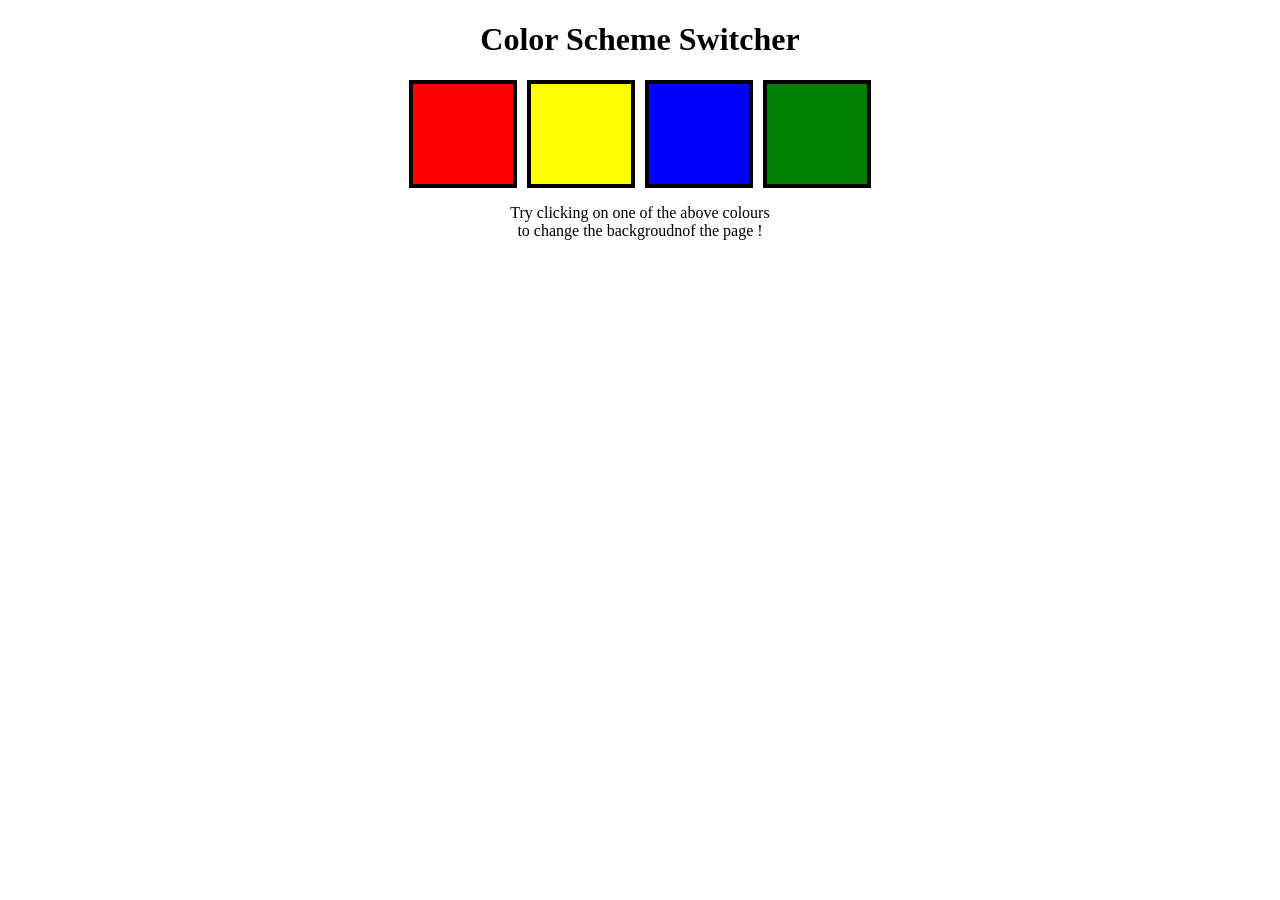
<file: project 1/index.html>
<!DOCTYPE html>
<html lang="en">
<head>
    <meta charset="UTF-8">
    <meta name="viewport" content="width=device-width, initial-scale=1.0">
    <link rel="stylesheet" href="first.css">
    
    <title>Projects</title>
</head>
<body>
    <h1>Color Scheme Switcher</h1>
    <div class="buttons">
    <span class="button" id="red"></span >
    <span class="button" id="yellow"></span >
    <span class="button" id="blue"></span >
    <span class="button" id="green"></span ></div>

    <p>Try clicking on one of the above colours <br>to change the backgroudnof the page !</p>
        
    <script src="one.js"></script>
</body>
</html>
</file>
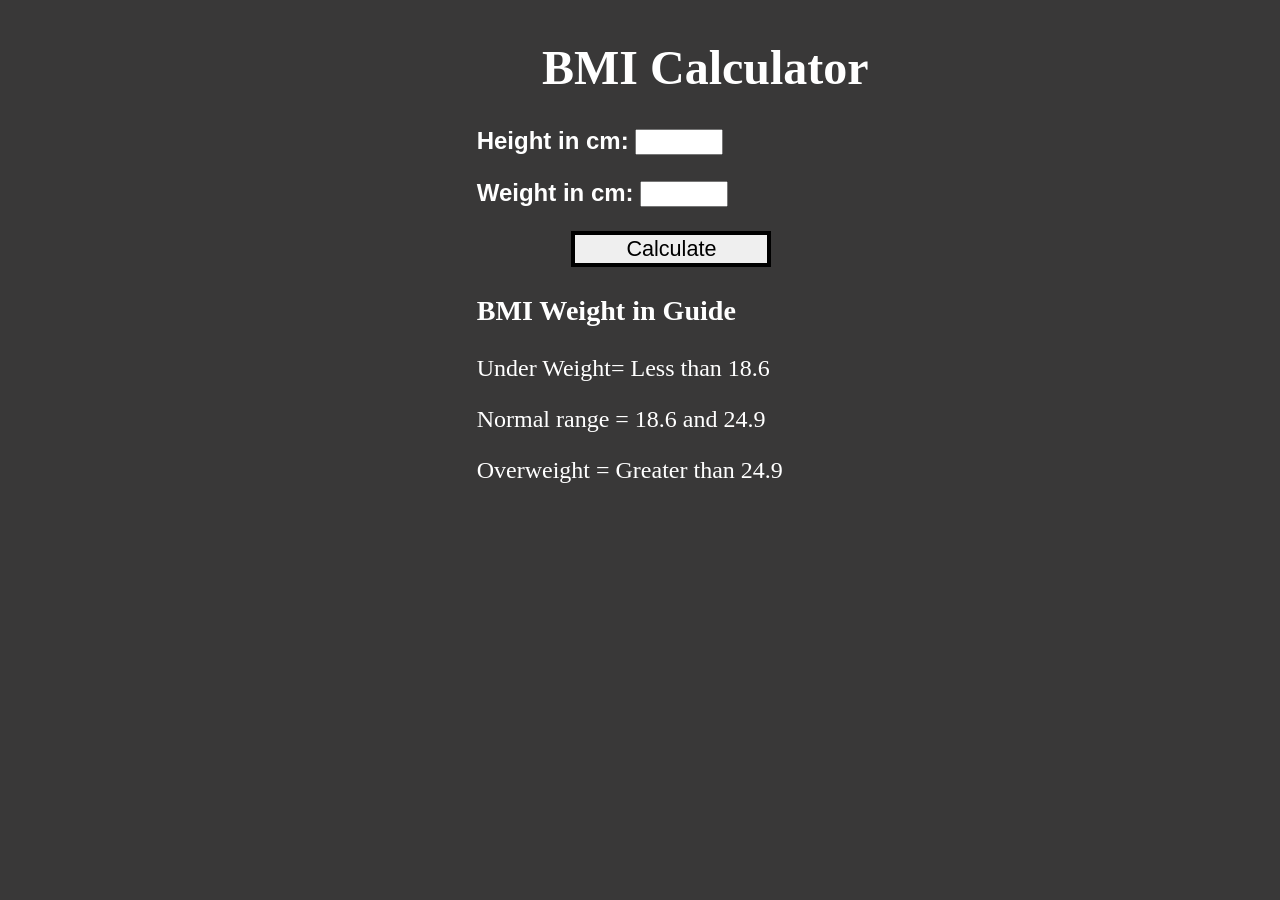
<file: project 2/index.html>
<!DOCTYPE html>
<html lang="en">
<head>
    <meta charset="UTF-8">
    <meta name="viewport" content="width=device-width, initial-scale=1.0">
    <link rel="stylesheet" href="first.css">
    <title>BMI Calculator</title>
</head>
<body>
    <div class="container">
        <h1 class="name">BMI Calculator</h1>
        <form>
            <p><label>Height in cm:  </label><input type="text" id="height"/></p>
            <p><label>Weight in cm:  </label><input type="text" id="weight"/></p>
            <button>Calculate</button>
            <div class="results"></div>
            <h3>BMI Weight in Guide</h3>
            <p>Under Weight= Less than 18.6</p>
            <p>Normal range =  18.6 and 24.9</p>
            <p>Overweight = Greater than 24.9</p>
        </form>
    </div>
    <script src="one.js"></script>
</body>
</html>
</file>
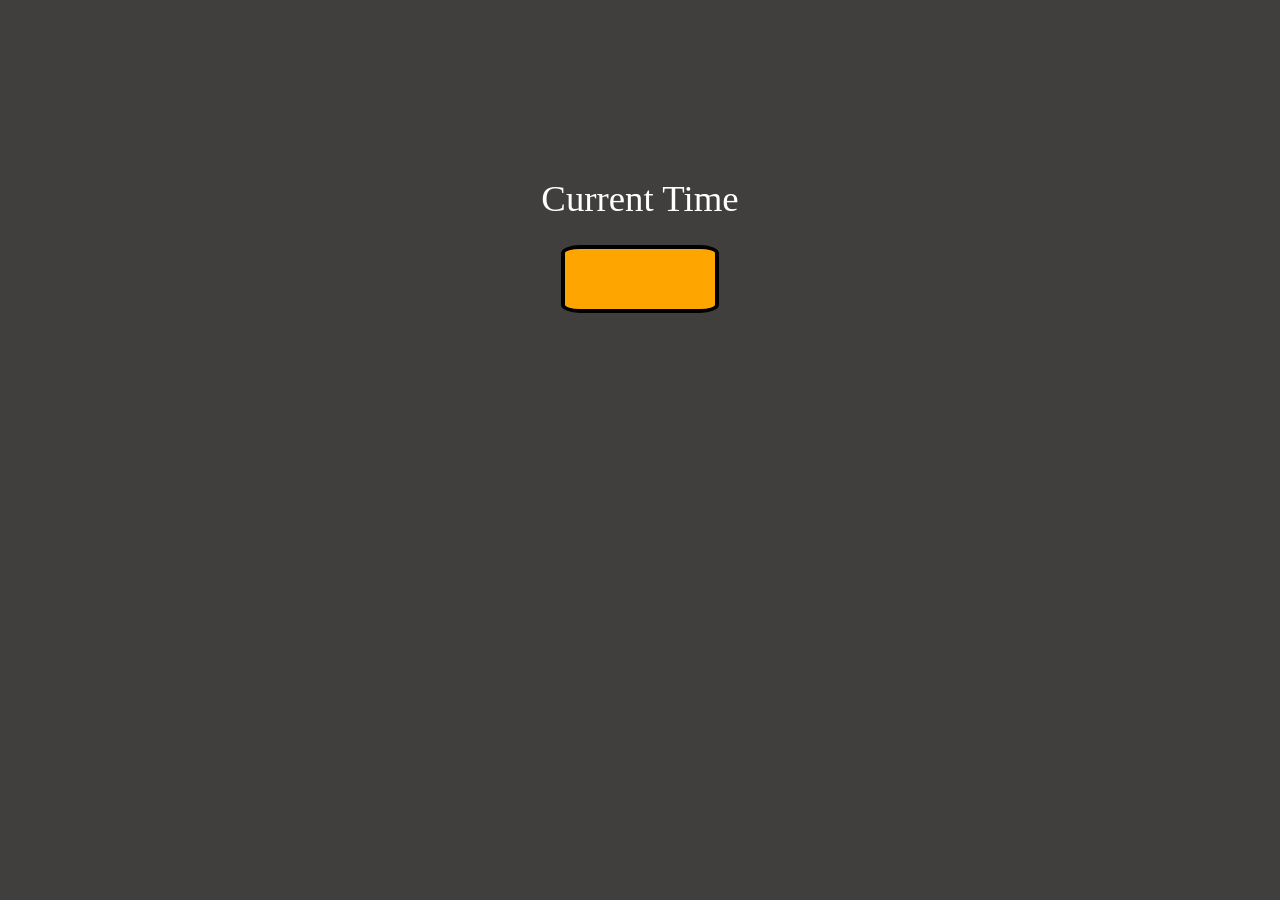
<file: project 3/index.html>
<!DOCTYPE html>
<html lang="en">
<head>
    <meta charset="UTF-8">
    <meta name="viewport" content="width=device-width, initial-scale=1.0">
    <link rel="stylesheet" href="first.css">
    <title>Document</title>
</head>
<body>
    <div class="whole">
        <div class="time">Current Time</div>
    <div class="clock"></div>
    </div>
    <script src="one.js"></script>
</body>
</html>
</file>
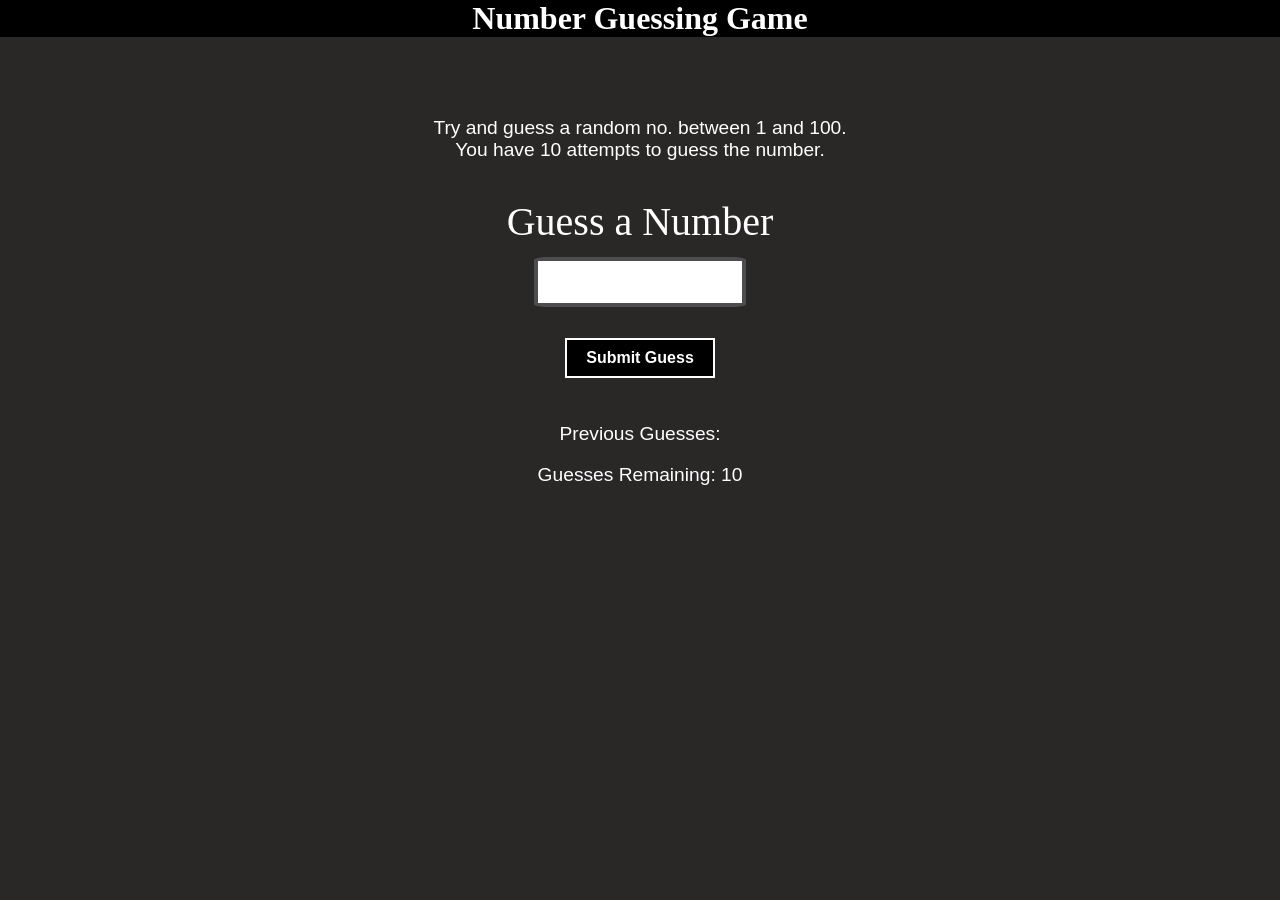
<file: project 4/index.html>
<!DOCTYPE html>
<html lang="en">
<head>
    <meta charset="UTF-8">
    <meta name="viewport" content="width=device-width, initial-scale=1.0">
    <link rel="stylesheet" href="first.css">
    <title>Random No. Gusser</title>
</head>
<body><div class="game">
    <h1>Number Guessing Game</h1>
    <p>Try and guess a random no. between 1 and 100.<br>
    You have 10 attempts to guess the number.</p>
    <br>
    <form class="form">
        <label for="guessField" id="guess">Guess a Number</label>
        <input type="text" class="guessField" id="guessField" maxlength="10"><br><br>
        <button id="subt" class="guessSubmit">Submit Guess</button><br>
        </form>

        <div class="resultParas">
        <p class="guesses">Previous Guesses:<span class="guesses"></span></p>
        <p class="remaining">Guesses Remaining: <span class="lastResult">10</span></p>
        <p class="lowOrHi"></p>
        </div>
    

    </div>
    <script src="one.js"></script>
</body>
</html>
</file>
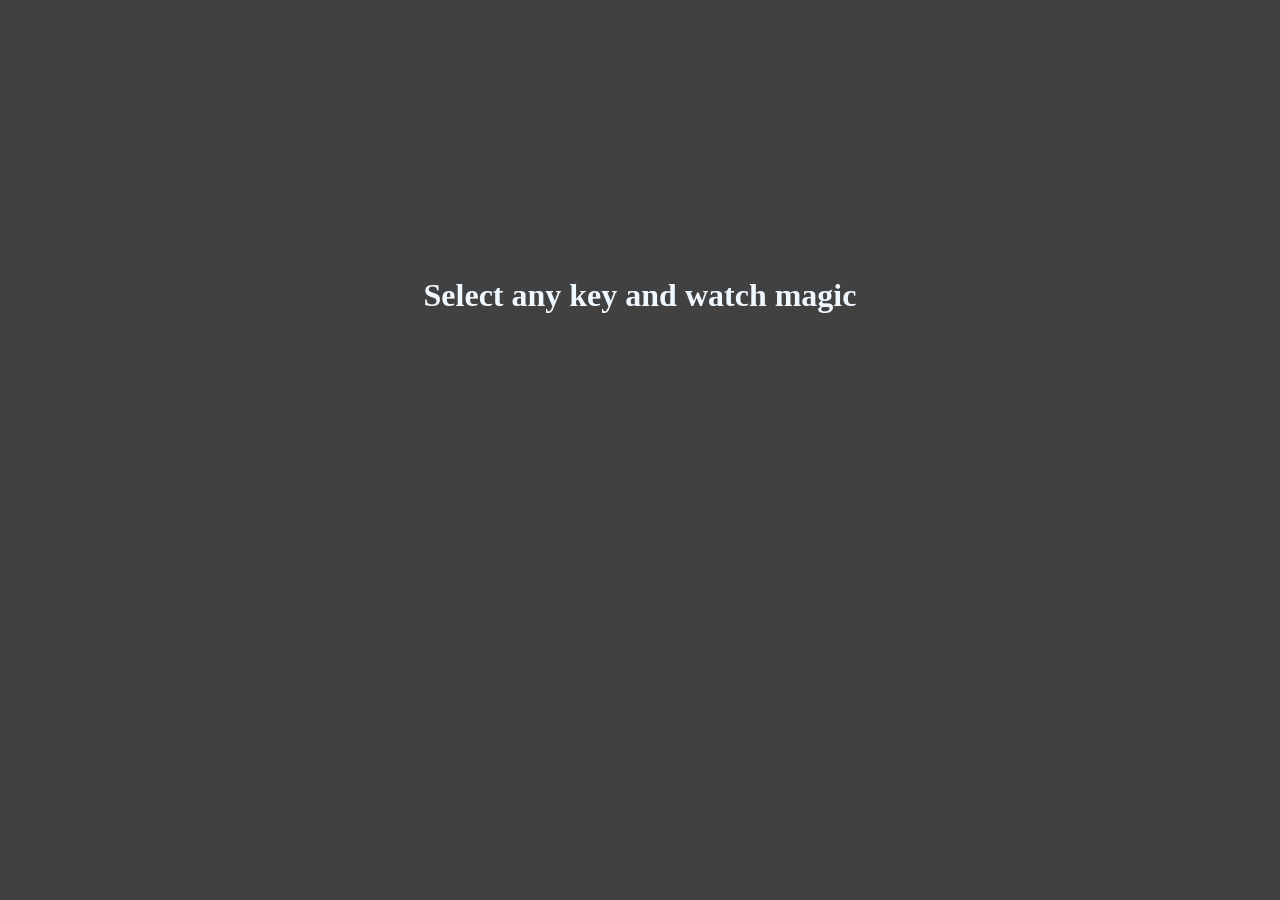
<file: project 6/index.html>
<!DOCTYPE html>
<html lang="en">
<head>
    <meta charset="UTF-8">
    <meta name="viewport" content="width=device-width, initial-scale=1.0">
    <title>Magic Show</title>
</head>
<body style="background-color: #414141; color: aliceblue;display: flex; justify-content: center;align-items: center;
margin-top: 20%;">
    <h1 class="insert">Select any key and watch magic</h1>
    
</body>
<script src="first.js"></script>
</html>
</file>
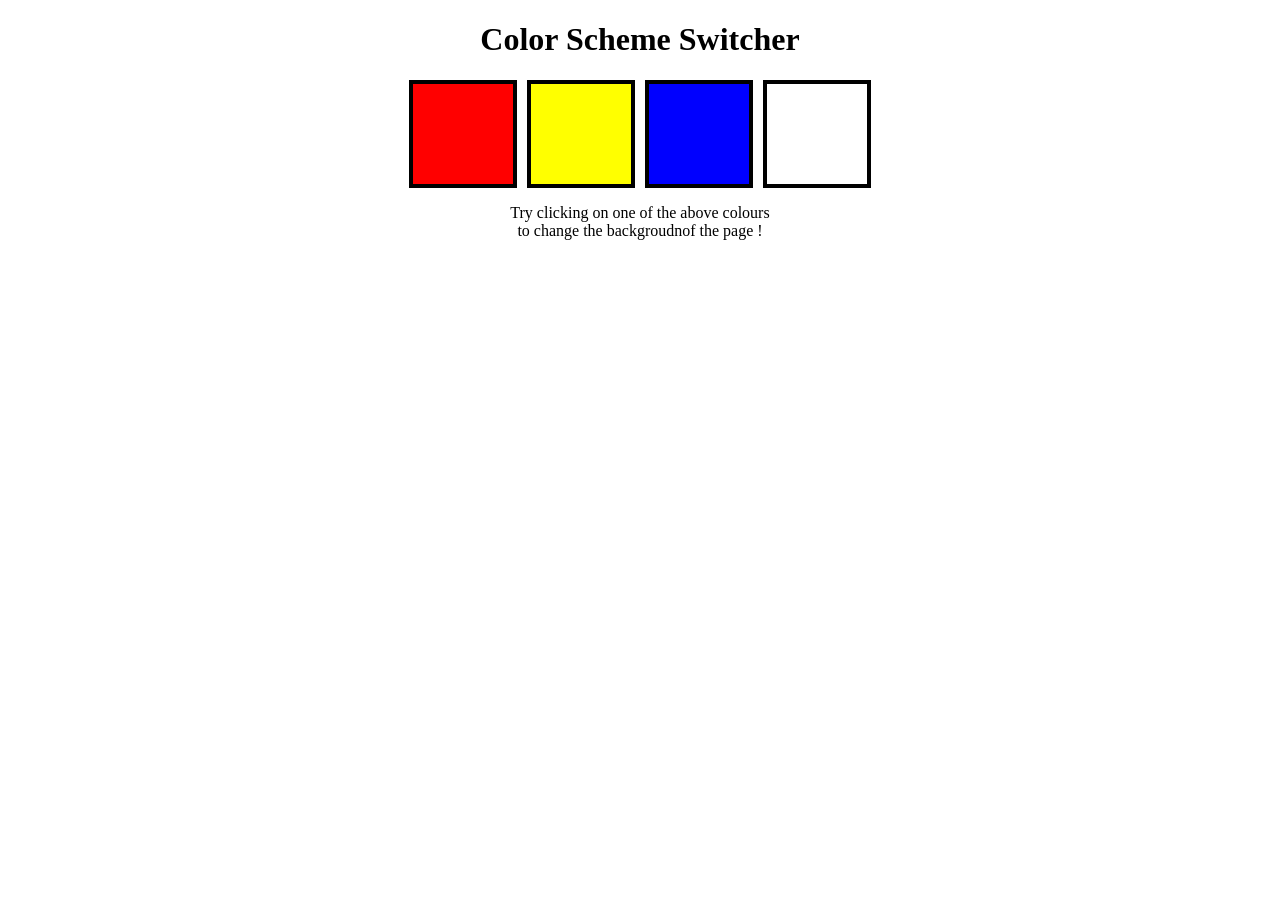
<file: projects/index.html>
<!DOCTYPE html>
<html lang="en">
<head>
    <meta charset="UTF-8">
    <meta name="viewport" content="width=device-width, initial-scale=1.0">
    <link rel="stylesheet" href="first.css">
    
    <title>Projects</title>
</head>
<body>
    <h1>Color Scheme Switcher</h1>
    <div class="buttons">
    <span class="button" id="red"></span >
    <span class="button" id="yellow"></span >
    <span class="button" id="blue"></span >
    <span class="button" id="purple"></span ></div>

    <p>Try clicking on one of the above colours <br>to change the backgroudnof the page !</p>
        
    <script src="one.js"></script>
</body>
</html>
</file>
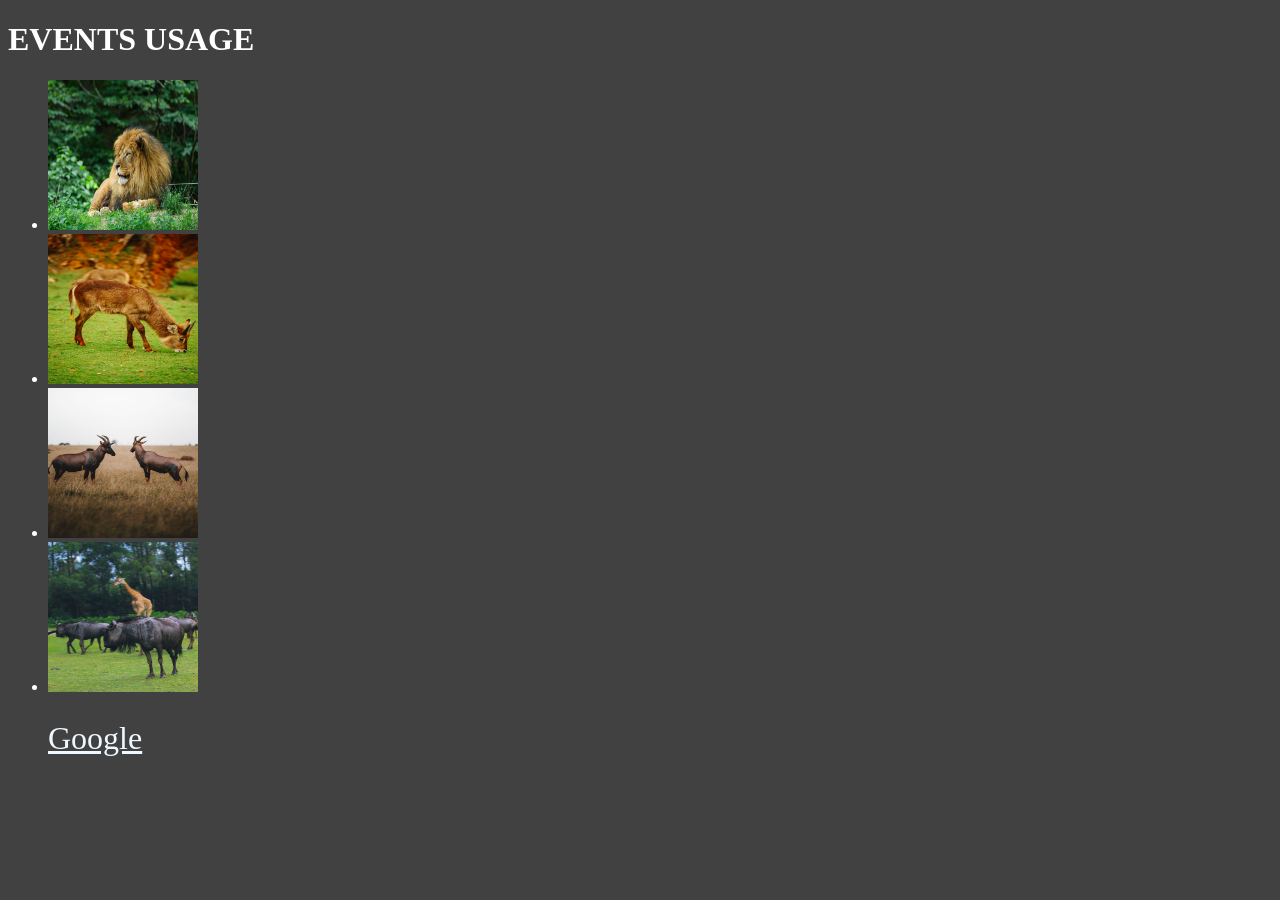
<file: eighth_basic/one.html>
<!DOCTYPE html>
<html lang="en">
<head>
    <meta charset="UTF-8">
    <meta name="viewport" content="width=device-width, initial-scale=1.0">
    <link rel="stylesheet" href="first.css">
    <title>Learning Events</title>
</head>
<body>
    <div>
        <h1>EVENTS USAGE</h1>
        <ul class="animal">
            <li><img id="images" class="lion" src="./pexels-jay-brand-1763356224-32196368.jpg" alt="Lion"></li>
            <li><img id="images" class='deer'src="./pexels-liane-ferreira-1033991071-40016974.jpg" alt="Red Brocket"></li>
            <li><img id="images"  class="deer1" src="./pexels-paul-jousseau-406314056-14918316.jpg" alt="Taruca"></li>
            <li><img id="images" class="buffalo"src="./pexels-tkirkgoz-14039902.jpg" alt="buffalo"></li>
            <span><a href="https://www.google.com/" class="google" style="color: aliceblue; font-size: 200%;display: flex; margin-top: 2% ;">Google</a></span>
        </ul>
    </div>

    <script src="./events_basic.js"></script>
</body>
</html>
</file>
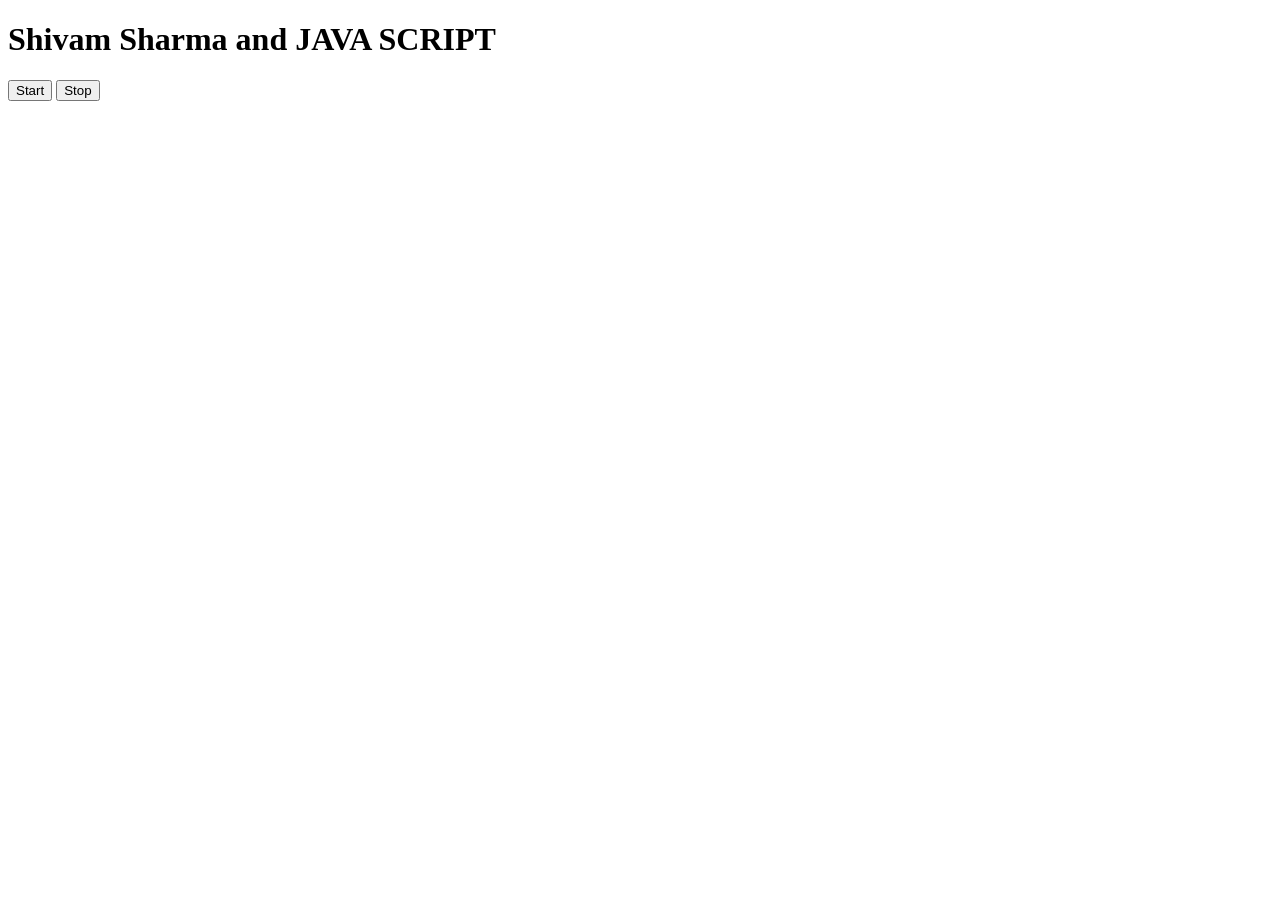
<file: eighth_basic/three.html>
<!DOCTYPE html>
<html lang="en">
<head>
    <meta charset="UTF-8">
    <meta name="viewport" content="width=device-width, initial-scale=1.0">
    <title>Async code</title>
</head>
<body>
    <h1>Shivam Sharma and JAVA SCRIPT</h1>
    <button id="start">Start</button>
    <button id="stop">Stop</button>
</body>
<script>
    const sayDates=function(){
        console.log(new Date().toLocaleTimeString());
    }
    let intervalId;
    document.querySelector('#stop').addEventListener('click',function(){
        clearInterval(intervalId);
        intervalId=null;
        console.log("It has been stopped")
    },false)
    document.querySelector('#start').addEventListener('click',function(){
        if(!intervalId){
            intervalId=setInterval('sayDates',3000)
        }
        console.log("It has been started again")
    },false)
</script>
</html>
</file>
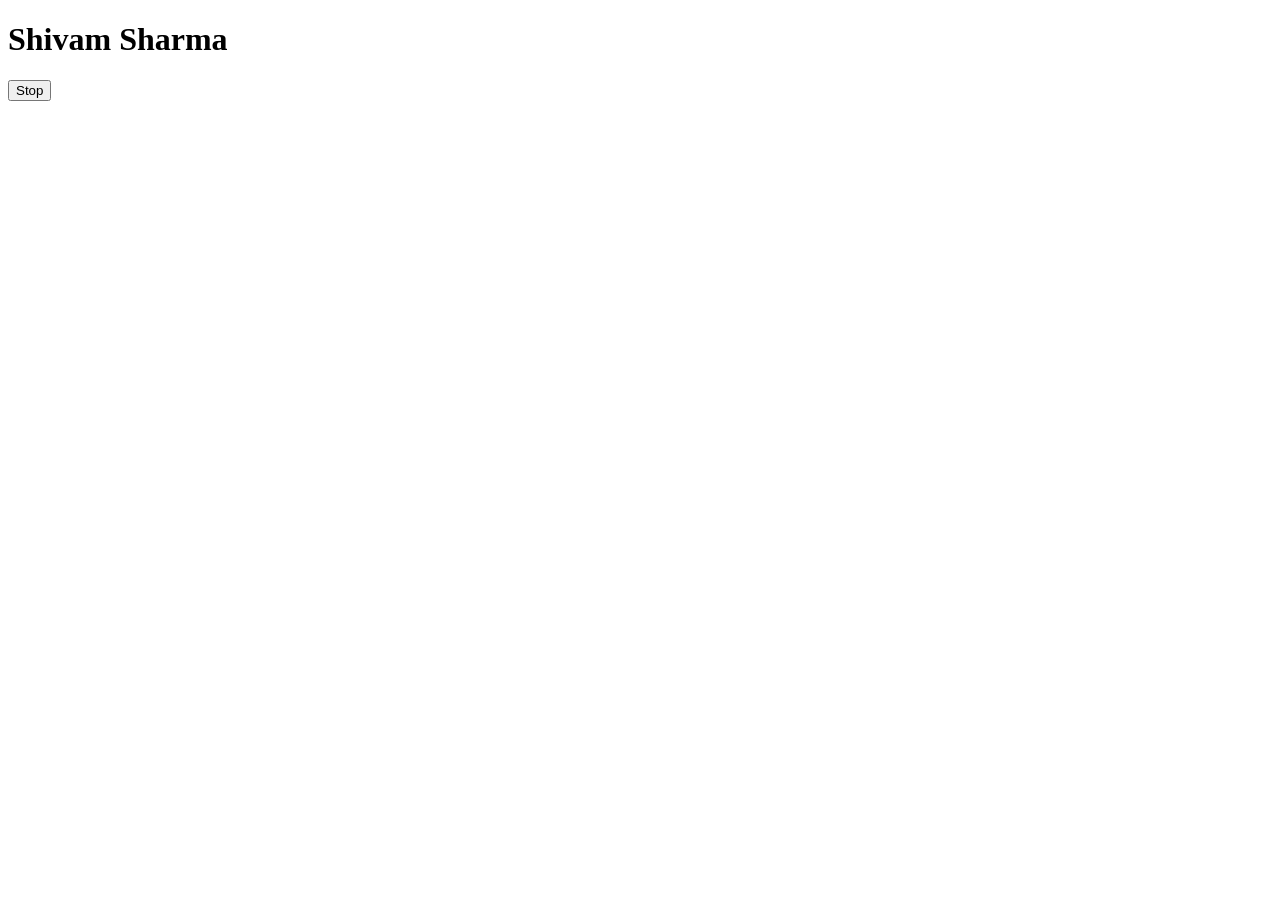
<file: eighth_basic/two.html>
<!DOCTYPE html>
<html lang="en">
<head>
    <meta charset="UTF-8">
    <meta name="viewport" content="width=device-width, initial-scale=1.0">
    <title>Async code</title>
</head>
<body>
    <h1>Shivam Sharma</h1>
    <button id="stop">Stop</button>
</body>
<script>
    let uchiha =function(){
        console.log("Shiva-Shiva");
    } 
    setTimeout(uchiha,2000);
    
    const changeText=function(){
        document.querySelector('h1').innerHTML="Best JS Series"
    }
// always works in function for set timeOut //
    setTimeout(changeText,4000);

    document.querySelector("#stop").addEventListener('click',function(){
        clearTimeout(changeText)
        console.log("its Stopped before the timer reach zero")
    },false)
</script>
</html>
</file>
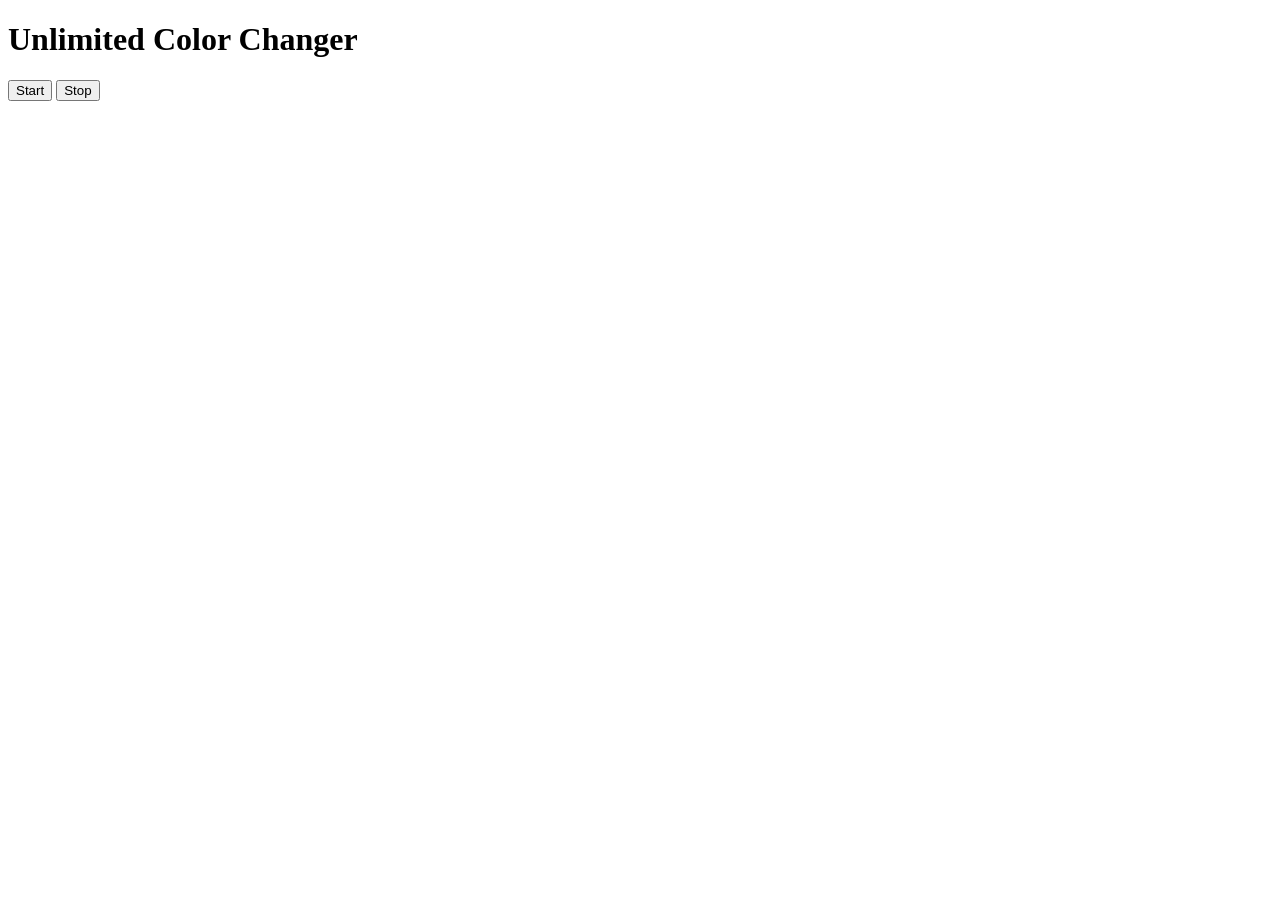
<file: project 5/one.html>
<!DOCTYPE html>
<html lang="en">
<head>
    <meta charset="UTF-8">
    <meta name="viewport" content="width=device-width, initial-scale=1.0">
    <title>Unlimited color Changer</title>
</head>
<body>
    <h1>Unlimited Color Changer</h1>
    <button id="start">Start</button>
    <button id="stop">Stop</button>
</body>
<script src="first.js"></script>
</html>
</file>
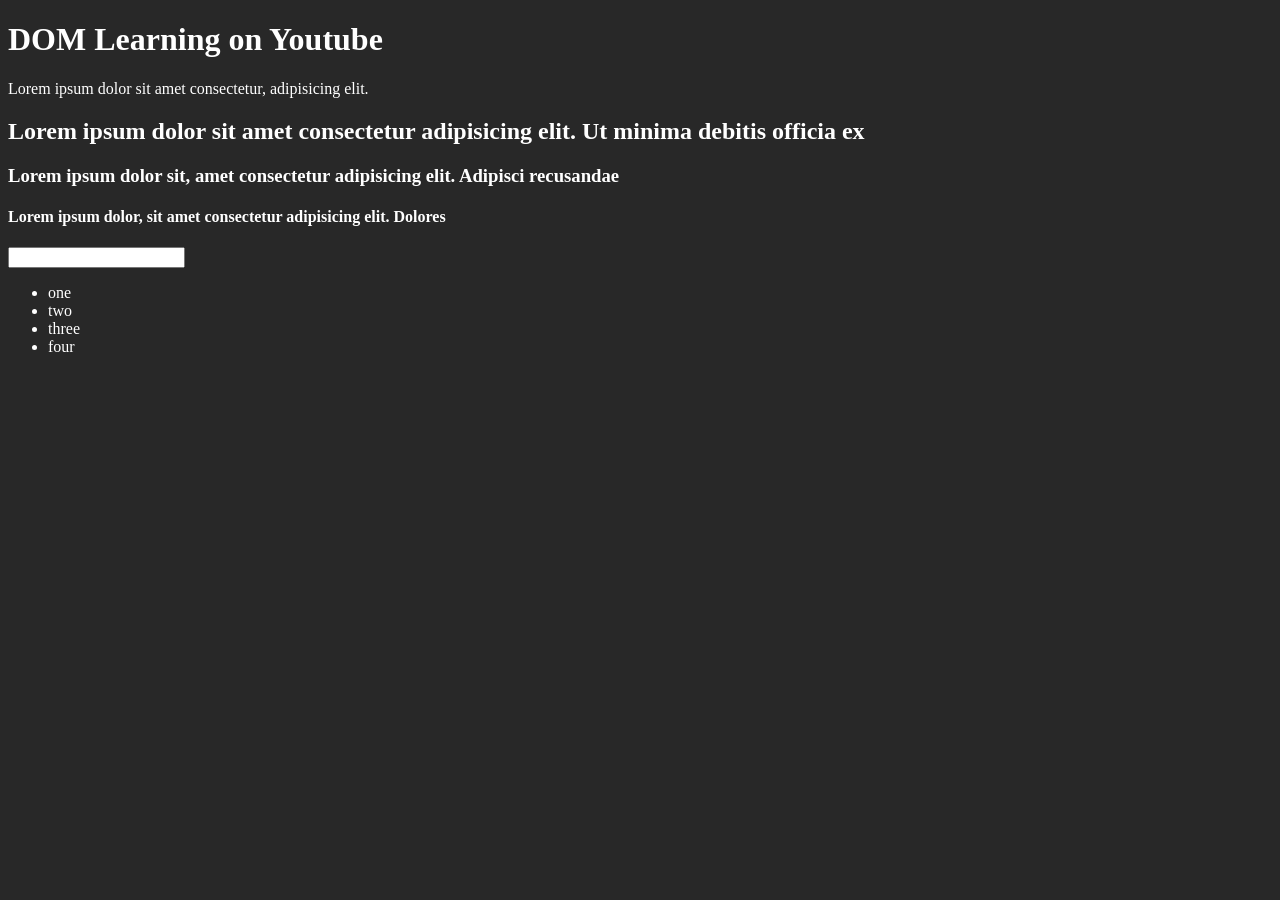
<file: sixth_basic/one.html>
<!DOCTYPE html>
<html lang="en">
<head>
    <meta charset="UTF-8">

    <title>DOM Learning</title>
</head>
<body style="background-color: rgb(40, 40, 40);color: white;">
    <div class="black">
        <h1 id ="kiroma" class ="heading">DOM Learning on Youtube <span style="display: none ;"> text swap </span></h1>
        <p>Lorem ipsum dolor sit amet consectetur, adipisicing elit.</p>
        <h2>Lorem ipsum dolor sit amet consectetur adipisicing elit. Ut minima debitis officia ex 
        </h2>
        <h3>Lorem ipsum dolor sit, amet consectetur adipisicing elit. Adipisci recusandae </h3>
        <h4>Lorem ipsum dolor, sit amet consectetur adipisicing elit. Dolores </h4>
        <input type="password" name="shivam" id="">
        <ul>
            <li class = "list-item">one </li>
            <li class = "list-item">two</li>
            <li class = "list-item">three</li>
            <li class = "list-item">four</li>
        </ul>
        <!-- html collection wale data ke liye Array.from(data ka naam) -->
         <!-- node list wale data ko array convert karne ke liye phele usse variable mei save
          kar uske baad variable ka name istemaal karke or index dekar change kar sakta hai  -->
    </div>
</body>
</html>
</file>
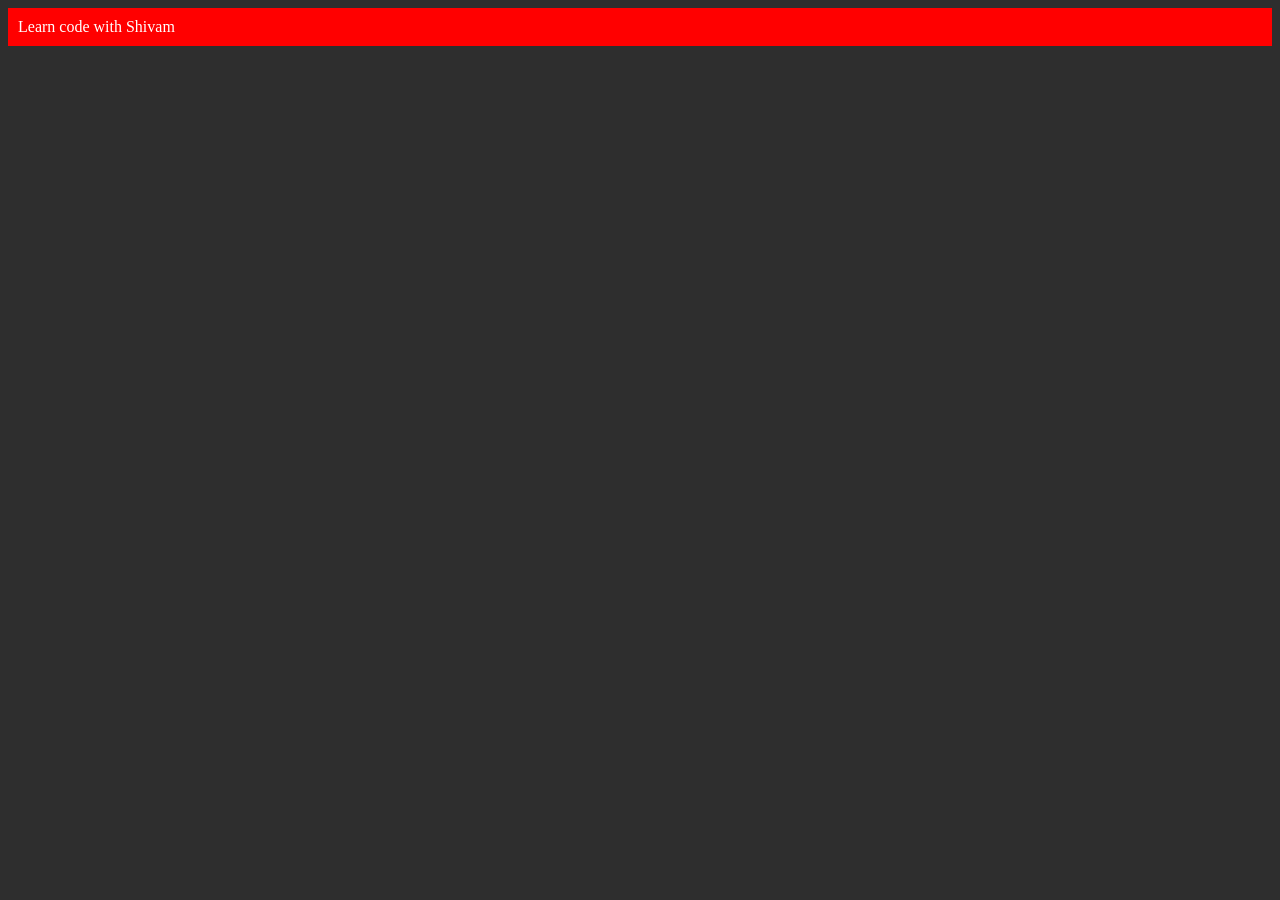
<file: sixth_basic/three.html>
<!DOCTYPE html>
<html lang="en">
<head>
    <meta charset="UTF-8">
    <meta name="viewport" content="width=device-width, initial-scale=1.0">
    <title>Coding with Shivam</title>
</head>
<body style="background-color: rgb(46, 46, 46); color: white;">
    
</body>
<script>
    const div = document.createElement('div')
    console.log(div);
    div.className = 'main'
    div.id = Math.round(Math.random()*10+1)
    div.setAttribute('title',"generated title")
    div.style.padding='10px'
    div.style.backgroundColor='red'
    // div.innerText='Learn code with Shivam'     we should avoid this because it doesnt work everytime and also it overwrites the value not directly changing it 
    const diwali = (document.createTextNode("Learn code with Shivam"))
    div.appendChild(diwali)
    

    document.body.appendChild(div)
</script>
</html>
</file>
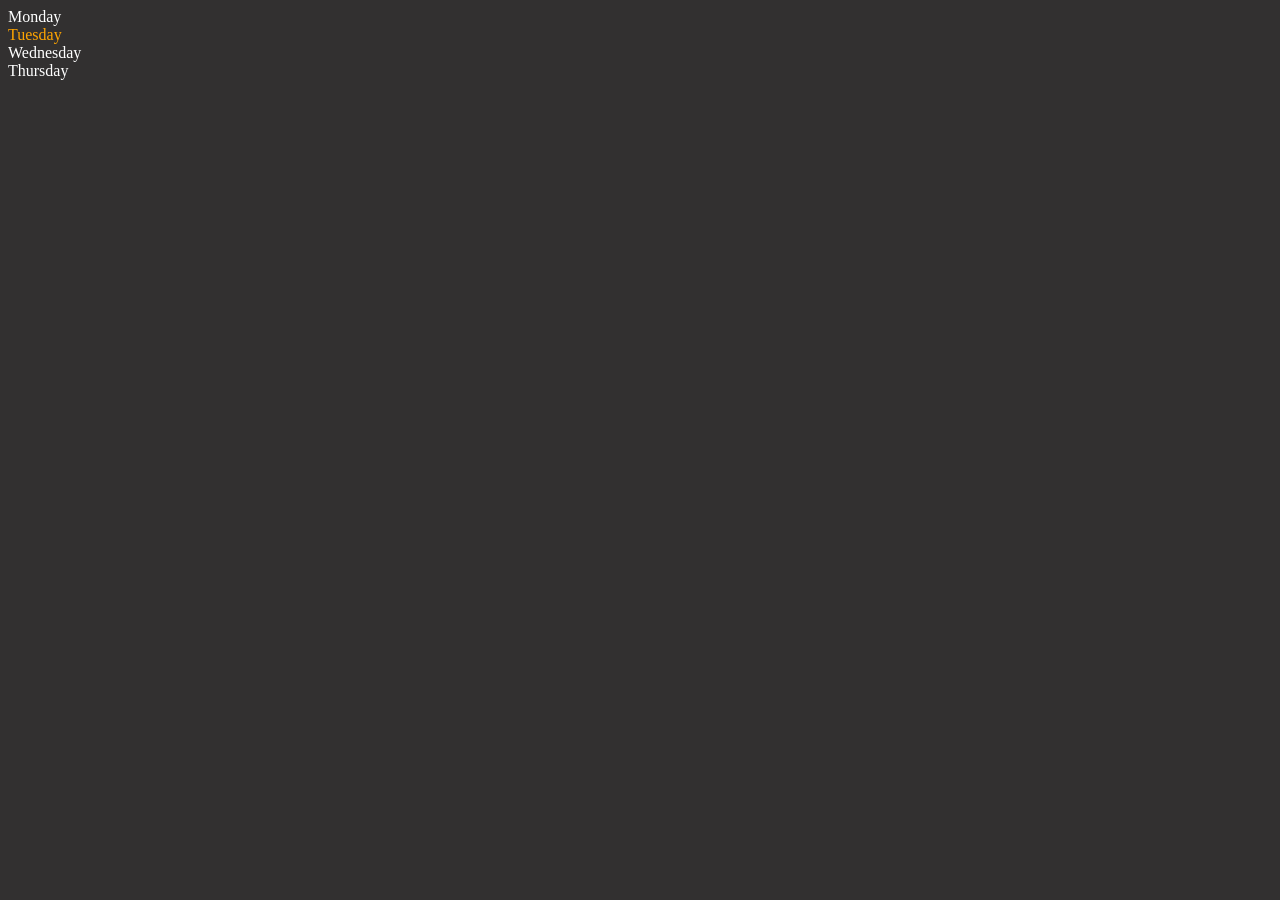
<file: sixth_basic/two.html>
<!DOCTYPE html>
<html lang="en">
<head>
    <meta charset="UTF-8">
    <meta name="viewport" content="width=device-width, initial-scale=1.0">
    <title>DOM with Youtube</title>
</head>
<body style="background-color: rgb(50, 48, 48); color: white;">
    <div class="parent">
        <div class="day">Monday</div>
        <div class="day">Tuesday</div>
        <div class="day">Wednesday</div>
        <div class="day">Thursday</div>
    </div>
</body>
<script>
    const parent = document.querySelector('.parent')
    // console.log(parent);
    // console.log(parent.children);
    // console.log(parent.children[0].innerHTML);

    for (let i = 0; i < parent.children.length; i++) {
        // console.log(parent.children[i].innerHTML);
        
    }

    parent.children[1].style.color='orange'
    // console.log(parent.firstElementChild);
    // console.log(parent.lastElementChild);
    const dayOne = document.querySelector('.day')
    // dekho agar querySelectorAll istemaal hoga to parentElement or nextElementSibling nhi access kar payengi kyoki vo node list ban jayegi 
    // dekho agar querySelector hoga to dayOne first element ke alawa koi aur element acces nhi kar payega 


    // ++++++++++++++NEECHE WALE SE SAARE DAYS ACCESS HONGE VO BHI SIRF NAME AAYEGA OUTPUT MEI++++++++++++++++
    // dayOne.forEach((day)=>{
    //     console.log(day.textContent);
    // });
    // console.log(dayOne[1]);
    // console.log(dayOne.parentElement);
    // console.log(dayOne.nextElementSibling);

    console.log("NODES: ",parent.childNodes);
</script>
</html>
</file>
<file: project 1/first.css>
body {
    margin: 4px;
    text-align: center;
}

h1 {
    text-align: center;
}

.buttons {
    display: flex;
    justify-content: center;
    gap: 10px;
}

.button {
    height: 100px;
    width: 100px;
    border: 4px solid black;
}

#red {
    background-color: red;
}

#yellow {
    background-color: yellow;
}

#blue {
    background-color: blue;
}

#green {
    background-color: green;
}

p {
    text-align: center;
}
</file>
<file: project 2/first.css>
body{background-color: rgb(57, 56, 56);
color: #ffffff;
font-size: 150%;
display: flex;
align-items: center;
justify-content: center;}

h1{
    margin-left: 20%;
    margin-right: 20%;
    width: 100%;
    height: fit-content;
}


label{
    font-weight: bold;
    font-family: Arial, Helvetica, sans-serif;
}
input{
    font-size: 90%;
    height: 20px;
    width: 80px;
}

button{ 
    margin-left: 29%;
    font-size: 90%;
     height: 36px;
    width: 200px;
    border: 4px solid black;
}

.results{
    margin-top: 4%;
    color: yellow;
    font-size: larger;
    font-family: Arial, Helvetica, sans-serif;
}
</file>
<file: project 3/first.css>
body {
  
  background-color: rgb(65, 62, 62);
  color: white;
}


.whole{

  display: flex;
  flex-direction: column;

  align-items: center;
  justify-content: center;
  margin-top: 14%;
}
.time{
  font-size: 230%;
  margin-bottom: 2%;
}

.clock{
   display: flex;
  align-items: center;
  
  font-size: 150%;
  justify-content: center;
  background-color: orange;
  height: 60px;
  width: 150px;
  border-radius: 12%;
  border: 4px solid black;


}
</file>
<file: project 4/first.css>
body{
    background-color: rgb(42, 39, 39);
    color: #ffffff;
    margin: 0;
}

.game{
    text-align: center;
}

h1{
    margin-top: 0;
    margin-bottom: 80px;
    background-color: black;
}

p{
    font-family: Arial, Helvetica, sans-serif;
    font-size: larger;

}

#guess{
    display: block;
    font-size: 40px;
    margin-bottom: 12px;
}

input{
    height: 40px;
    width: 200px;
    border: 4px solid rgb(77, 76, 78);
    border-radius: 6%;
    font-size: 200%;
    margin-bottom: 1%;
    place-items:initial;
}

button{
    height: 40px;
    width: 150px;
    border: 2px solid #ffffff;
    background-color: black;
    color: white;
    font-size: 100%;
    font-family: Arial, Helvetica, sans-serif;
    font-weight: 600;
    margin-bottom: 2%;
}
</file>
<file: projects/first.css>
body {
    margin: 4px;
    text-align: center;
}

h1 {
    text-align: center;
}

.buttons {
    display: flex;
    justify-content: center;
    gap: 10px;
}

.button {
    height: 100px;
    width: 100px;
    border: 4px solid black;
}

#red {
    background-color: red;
}

#yellow {
    background-color: yellow;
}

#blue {
    background-color: blue;
}

#green {
    background-color: green;
}

p {
    text-align: center;
}
</file>
<file: eighth_basic/first.css>
body{
    background-color: #414141;
    color: white;
}

#images{
    height: 150px;
    width: 150px;
    
}
</file>
